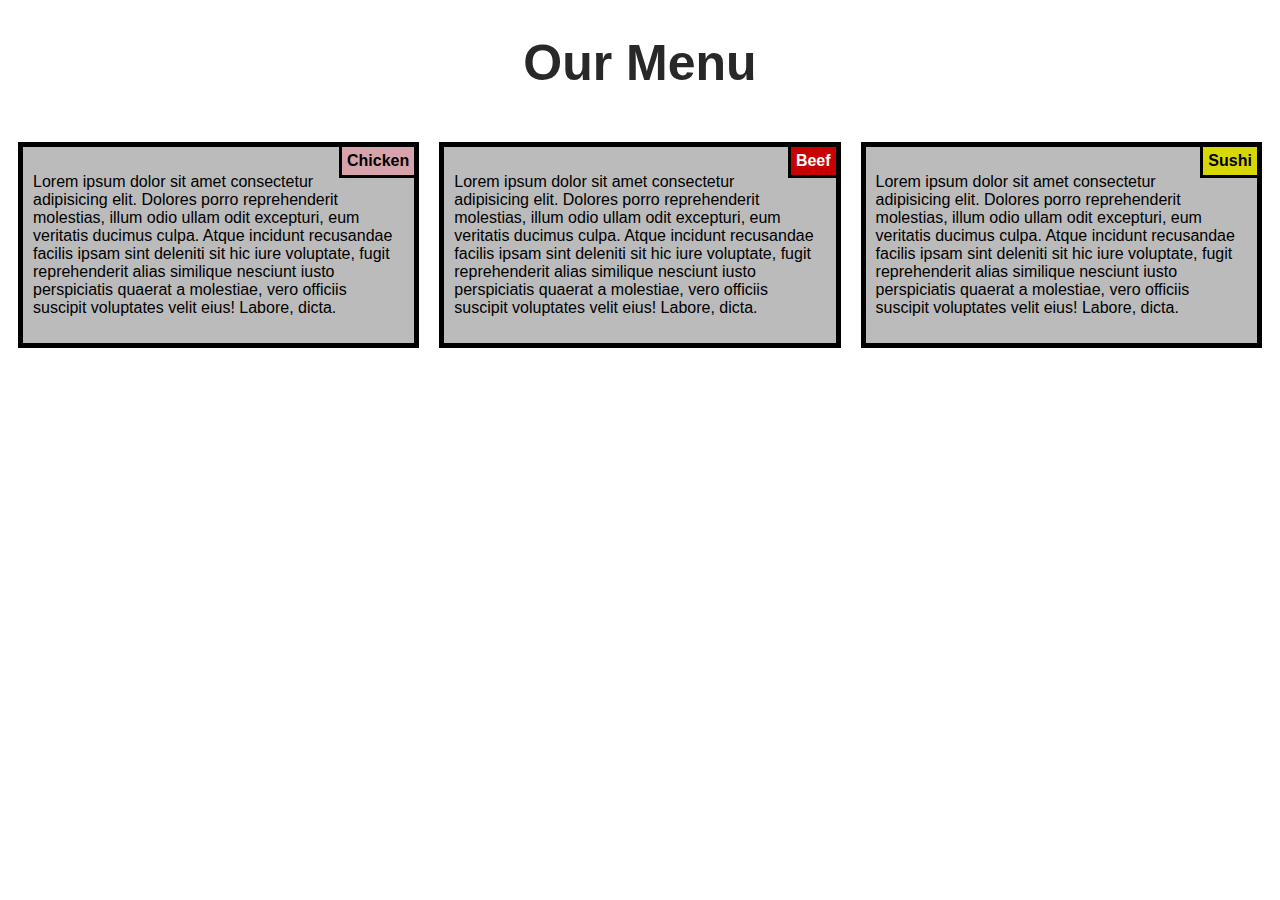
<file: module2-solution/index.html>
<!DOCTYPE html>
<html lang="en">
<head>
    <meta charset="UTF-8">
    <meta http-equiv="X-UA-Compatible" content="IE=edge">
    <meta name="viewport" content="width=device-width, initial-scale=1.0">
    <title>Coursera</title>
    <link rel="stylesheet" href="style.css">
</head>
<body>
    <h1>Our Menu</h1>

    <div class="col-lg-4 col-md-6 col-sm-12">
        <div class="box">
            <div class="content-name name1">Chicken</div>
            <p class="content">Lorem ipsum dolor sit amet consectetur adipisicing elit. Dolores porro reprehenderit molestias, illum odio ullam odit excepturi, eum veritatis ducimus culpa. Atque incidunt recusandae facilis ipsam sint deleniti sit hic iure voluptate, fugit reprehenderit alias similique nesciunt iusto perspiciatis quaerat a molestiae, vero officiis suscipit voluptates velit eius! Labore, dicta.</p>
        </div>
    </div>

    <div class="col-lg-4 col-md-6 col-sm-12">
        <div class="box">
            <div class="content-name name2">Beef</div>
            <p class="content">Lorem ipsum dolor sit amet consectetur adipisicing elit. Dolores porro reprehenderit molestias, illum odio ullam odit excepturi, eum veritatis ducimus culpa. Atque incidunt recusandae facilis ipsam sint deleniti sit hic iure voluptate, fugit reprehenderit alias similique nesciunt iusto perspiciatis quaerat a molestiae, vero officiis suscipit voluptates velit eius! Labore, dicta.</p>
        </div>
    </div>

    <div class="col-lg-4 col-md-12 col-sm-12">
        <div class="box">
            <div class="content-name name3">Sushi</div>
            <p class="content">Lorem ipsum dolor sit amet consectetur adipisicing elit. Dolores porro reprehenderit molestias, illum odio ullam odit excepturi, eum veritatis ducimus culpa. Atque incidunt recusandae facilis ipsam sint deleniti sit hic iure voluptate, fugit reprehenderit alias similique nesciunt iusto perspiciatis quaerat a molestiae, vero officiis suscipit voluptates velit eius! Labore, dicta.</p>
        </div>
    </div>
    
</body>
</html>
</file>
<file: module2-solution/style.css>
* {
    box-sizing: border-box;
}

body {
    font-family: 'Segoe UI', Tahoma, Geneva, Verdana, sans-serif;
}

h1 {
    color: rgb(41, 40, 40);
    text-align: center;
    font-size: 50px;
    margin-bottom: 50px;
}

.box {
    border: 5px solid black;
    margin-bottom: 30px;
    background-color: #bbb;
    margin-left: 10px;
    margin-right: 10px;
}

.content {
    padding: 10px;
}

.content-name {
    border: 3px solid black;
    /* width: fit-content; */
    padding: 5px;
    font-weight: bold;
    float: right;
    position: relative;
    margin-right: -3px;
    margin-top: -3px;
    box-sizing: border-box;
}

.name1 {
    background-color: rgb(214, 162, 171);
    color: black;
}

.name2 {
    background-color: rgb(200, 2, 2);
    color: white;
}

.name3 {
    background-color: rgb(215, 215, 3);
    color: black;
}

@media (min-width: 992px) {
    .col-lg-4 {
        float: left;
        width: 33.33%;
    }
}

@media (min-width: 768px) and (max-width: 991px) {
    .col-md-6 {
        width: 50%;
    }

    @media (min-width: 768px) and (max-width: 991px) {

        .col-md-6,.col-md-12 {
            float: left;
        }
    }
}

@media (min-width: 768px) and (max-width: 991px) {
    .col-md-12 {
        width: 100%;
    }

}
</file>
